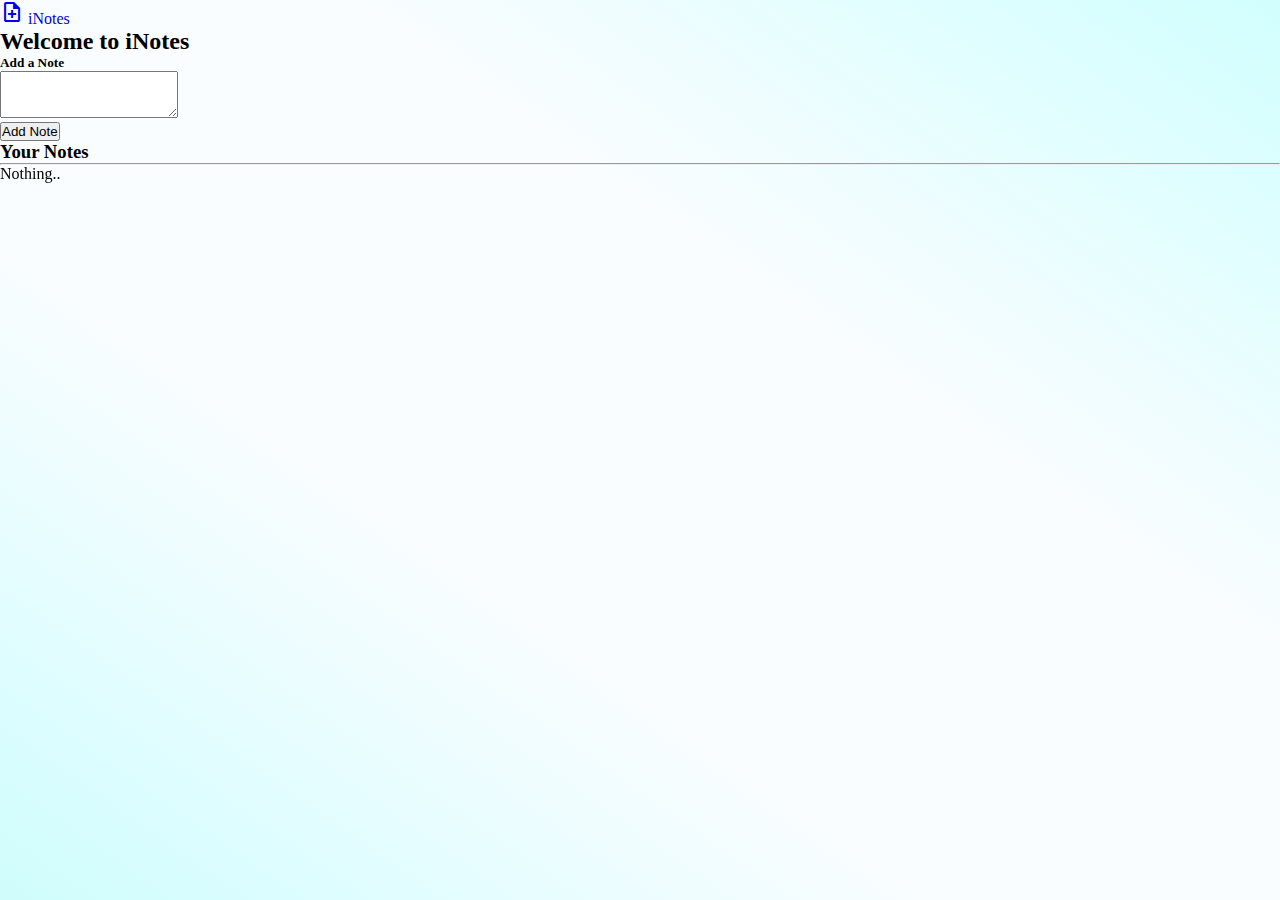
<file: index.html>
<!DOCTYPE html>
<html lang="en">

<head>
    <meta charset="UTF-8">
    <meta http-equiv="X-UA-Compatible" content="IE=edge">
    <meta name="viewport" content="width=device-width, initial-scale=1.0">
    <title>iNotes</title>

    <link rel="stylesheet"
        href="https://fonts.googleapis.com/css2?family=Material+Symbols+Outlined:opsz,wght,FILL,GRAD@48,400,0,0" />
    <link href="https://cdn.jsdelivr.net/npm/bootstrap@5.1.3/dist/css/bootstrap.min.css" rel="stylesheet"
        integrity="sha384-1BmE4kWBq78iYhFldvKuhfTAU6auU8tT94WrHftjDbrCEXSU1oBoqyl2QvZ6jIW3" crossorigin="anonymous">

    <link rel="stylesheet" href="https://cdn.jsdelivr.net/npm/bootstrap-icons@1.9.1/font/bootstrap-icons.css">

    <link rel="stylesheet"
        href="https://fonts.googleapis.com/css2?family=Material+Symbols+Outlined:opsz,wght,FILL,GRAD@48,400,0,0" />
    <link rel="stylesheet" href="https://unpkg.com/aos@next/dist/aos.css" />


    <link rel="preconnect" href="https://fonts.googleapis.com">
    <link rel="preconnect" href="https://fonts.gstatic.com" crossorigin>
    <link href="https://fonts.googleapis.com/css2?family=Quicksand&display=swap" rel="stylesheet">

    <link rel="stylesheet" href="style.css">




</head>

<body>
    <nav class="navbar navbar-info bg-info sticky-top text-dark">
        <div class="container-fluid">
            <a class="navbar-brand text-dark" href="#">
                <span class="material-symbols-outlined">
                    note_add
                </span>
                <span>

                    iNotes
                </span>
            </a>
        </div>
    </nav>


    <div class="container my-3">
        <h2 class="text-center ">Welcome to iNotes</h2>

        <div class="card">

            <div class="card-body">
                <h5 class="card-title">Add a Note</h5>
                <div class="mb-3">

                    <textarea class="form-control" id="addtext" rows="3"></textarea>
                </div>
                <button class="btn btn-primary" id="addnote">Add Note</button>
            </div>
        </div>


       
        <h3 class="text-center my-4">Your Notes</h3>
        <hr>
       

        <div id="notes" class="row container-fluid" data-aos="zoom-in-up">
            <!-- <div class="my-2 mx-2 card notecard" style="width: 18rem;">

                <div class="card-body">
                    <h5 class="card-title">Card title</h5>
                    <p class="card-text">Some quick example text to build on the card title and make up the bulk of the
                        card's content.</p>
                    <a href="#" class="btn btn-primary">Go somewhere</a>
                </div>
            </div> -->

        </div>
    </div>








    <script src="iNotes.js"></script>
    <script src="https://cdn.jsdelivr.net/npm/bootstrap@5.1.3/dist/js/bootstrap.bundle.min.js"
        integrity="sha384-ka7Sk0Gln4gmtz2MlQnikT1wXgYsOg+OMhuP+IlRH9sENBO0LRn5q+8nbTov4+1p"
        crossorigin="anonymous"></script>
    <script src="https://unpkg.com/aos@next/dist/aos.js"></script>
    <script>
        AOS.init();
    </script>


</body>

</html>
</file>
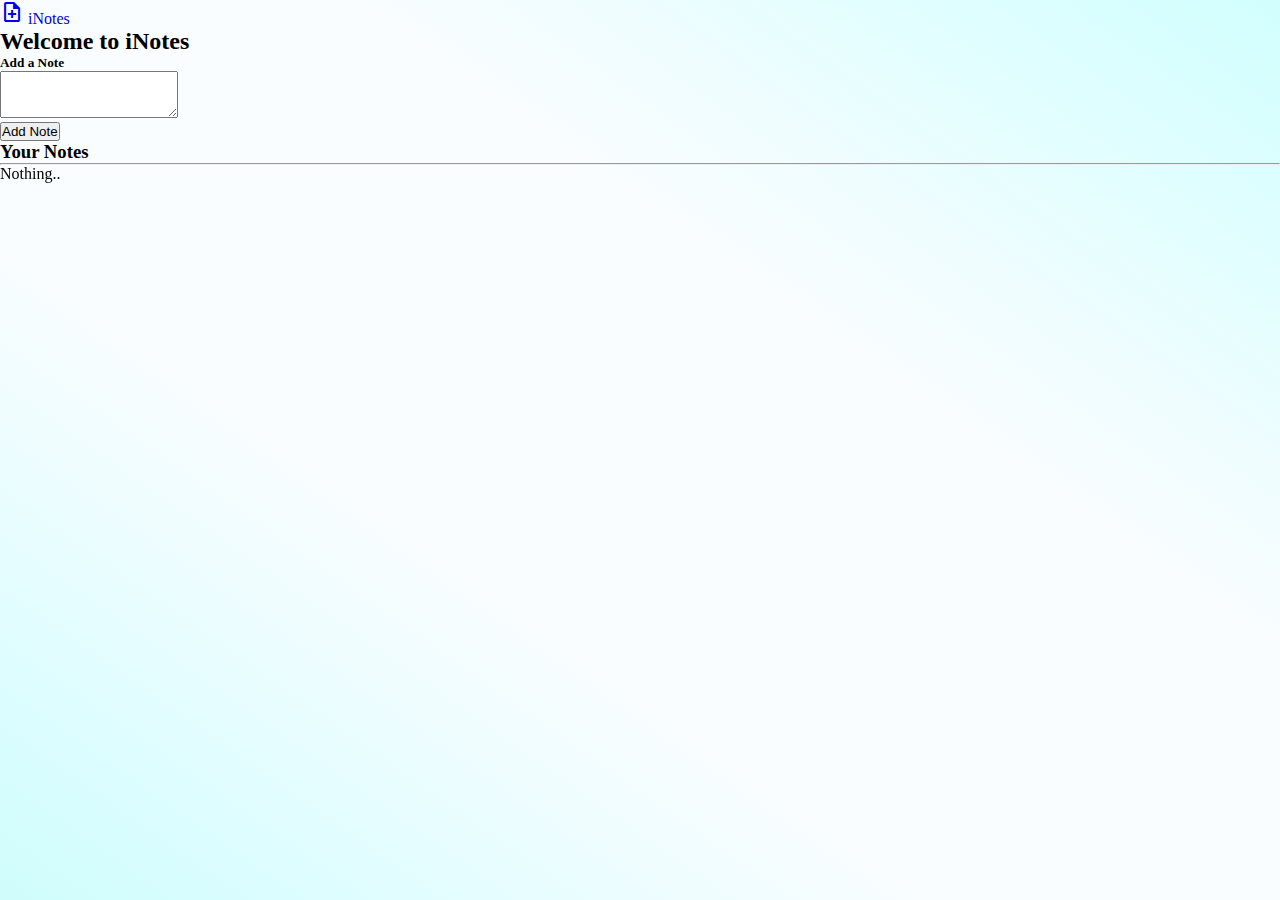
<file: iNotes.htm>
<!DOCTYPE html>
<html lang="en">

<head>
    <meta charset="UTF-8">
    <meta http-equiv="X-UA-Compatible" content="IE=edge">
    <meta name="viewport" content="width=device-width, initial-scale=1.0">
    <title>iNotes</title>

    <link rel="stylesheet"
        href="https://fonts.googleapis.com/css2?family=Material+Symbols+Outlined:opsz,wght,FILL,GRAD@48,400,0,0" />
    <link href="https://cdn.jsdelivr.net/npm/bootstrap@5.1.3/dist/css/bootstrap.min.css" rel="stylesheet"
        integrity="sha384-1BmE4kWBq78iYhFldvKuhfTAU6auU8tT94WrHftjDbrCEXSU1oBoqyl2QvZ6jIW3" crossorigin="anonymous">

    <link rel="stylesheet" href="https://cdn.jsdelivr.net/npm/bootstrap-icons@1.9.1/font/bootstrap-icons.css">

    <link rel="stylesheet"
        href="https://fonts.googleapis.com/css2?family=Material+Symbols+Outlined:opsz,wght,FILL,GRAD@48,400,0,0" />
    <link rel="stylesheet" href="https://unpkg.com/aos@next/dist/aos.css" />


    <link rel="preconnect" href="https://fonts.googleapis.com">
    <link rel="preconnect" href="https://fonts.gstatic.com" crossorigin>
    <link href="https://fonts.googleapis.com/css2?family=Quicksand&display=swap" rel="stylesheet">

    <link rel="stylesheet" href="style.css">




</head>

<body>
    <nav class="navbar navbar-info bg-info sticky-top text-dark">
        <div class="container-fluid">
            <a class="navbar-brand text-dark" href="#">
                <span class="material-symbols-outlined">
                    note_add
                </span>
                <span>

                    iNotes
                </span>
            </a>
        </div>
    </nav>


    <div class="container my-3">
        <h2 class="text-center ">Welcome to iNotes</h2>

        <div class="card">

            <div class="card-body">
                <h5 class="card-title">Add a Note</h5>
                <div class="mb-3">

                    <textarea class="form-control" id="addtext" rows="3"></textarea>
                </div>
                <button class="btn btn-primary" id="addnote">Add Note</button>
            </div>
        </div>


       
        <h3 class="text-center my-4">Your Notes</h3>
        <hr>
       

        <div id="notes" class="row container-fluid" data-aos="zoom-in-up">
            <!-- <div class="my-2 mx-2 card notecard" style="width: 18rem;">

                <div class="card-body">
                    <h5 class="card-title">Card title</h5>
                    <p class="card-text">Some quick example text to build on the card title and make up the bulk of the
                        card's content.</p>
                    <a href="#" class="btn btn-primary">Go somewhere</a>
                </div>
            </div> -->

        </div>
    </div>








    <script src="iNotes.js"></script>
    <script src="https://cdn.jsdelivr.net/npm/bootstrap@5.1.3/dist/js/bootstrap.bundle.min.js"
        integrity="sha384-ka7Sk0Gln4gmtz2MlQnikT1wXgYsOg+OMhuP+IlRH9sENBO0LRn5q+8nbTov4+1p"
        crossorigin="anonymous"></script>
    <script src="https://unpkg.com/aos@next/dist/aos.js"></script>
    <script>
        AOS.init();
    </script>


</body>

</html>
</file>
<file: style.css>
@import url("https://cdn.jsdelivr.net/npm/bootstrap-icons@1.9.1/font/bootstrap-icons.css");
@import url('https://fonts.googleapis.com/css2?family=Roboto+Mono&family=Source+Code+Pro:wght@500&family=Space+Mono&family=Ubuntu:wght@300;500&display=swap');
@import url('https://fonts.googleapis.com/css2?family=Quicksand&family=Roboto+Mono&family=Source+Code+Pro:wght@500&family=Space+Mono&display=swap');

:root {
    --primary: rgb(255, 242, 0);
    --secondary-dark: hsl(191, 79%, 45%);
    --secondary: hsl(191, 79%, 58%);
    --side-bar-bg: rgb(231, 233, 235);
    --side-bar-bg-light: rgb(219, 219, 219);
    --border: 2px solid rgba(0, 109, 0, 0.414);
    --border1: 3px solid rgb(0, 123, 255);
    --border2: 3px solid rgb(255, 0, 225);
    --border3: 3px solid rgb(255, 0, 0);
    --border-radius: 4px;
    --border-round: 50px;
    --shadow: 0 -14px 38px -38px rgb(0 0 0 / 56%), 0 4px 25px 0 rgb(0 0 0 / 12%),
        0 8px 10px -5px rgb(0 0 0 / 20%);
    --shadow-amount: 10px;
    --size: 10px;
    --size2: 20px;
    --size3: 30px;
    --size4: 40px;
    --size5: 50px;
    --cur:pointer;
    --font1: 'Quicksand', sans-serif;

}

/* ------------------custom utility classes---------------- */
.font1{
    font-family: var(--font1);
}
.flex {
    display: flex;
}

.border {
    border: 2px solid rgb(255, 0, 0);
}

.border1 {
    border: 2px solid rgb(0, 123, 255);
}

.border2 {
    border: 2px solid rgb(255, 0, 225);
}

.gap-0p5 {
    gap: 0.5rem;
}

.grid {
    display: grid;
}

.j-center {
    justify-content: center;
}

.a-center {
    align-items: center;
}

.ja-center {
    justify-content: center;
    align-items: center;
}

.ja-sa-center {
    justify-content: space-around;
    align-items: center;
}

.ta-center {
    text-align: center;
}

.j-sa {
    justify-content: space-around;
}

.a-fe {
    align-items: flex-end;
}

.m-L-1 {
    margin-left: 1rem;
}

.m-B-1 {
    margin-bottom: 1rem;
}


.bold-600 {
    font-weight: 600;
}

.white-color {
    filter: invert(94%) sepia(0%) saturate(0%) hue-rotate(161deg) brightness(105%) contrast(105%);
}

/* -----------------resets------------- */
a {
    text-decoration: none;
}

ul {
    list-style-type: none;
}


* {
    margin: 0;
    padding: 0;


}

body{
    background-image: linear-gradient(to right top, #cffdfb, #d9fdff, #e4fdff, #effdff, #f9fdff, #f9fdff, #f9fdff, #f9fdff, #f0fdff, #e5feff, #dbfeff, #d1fffd);
    height: 100vh;
}
</file>
